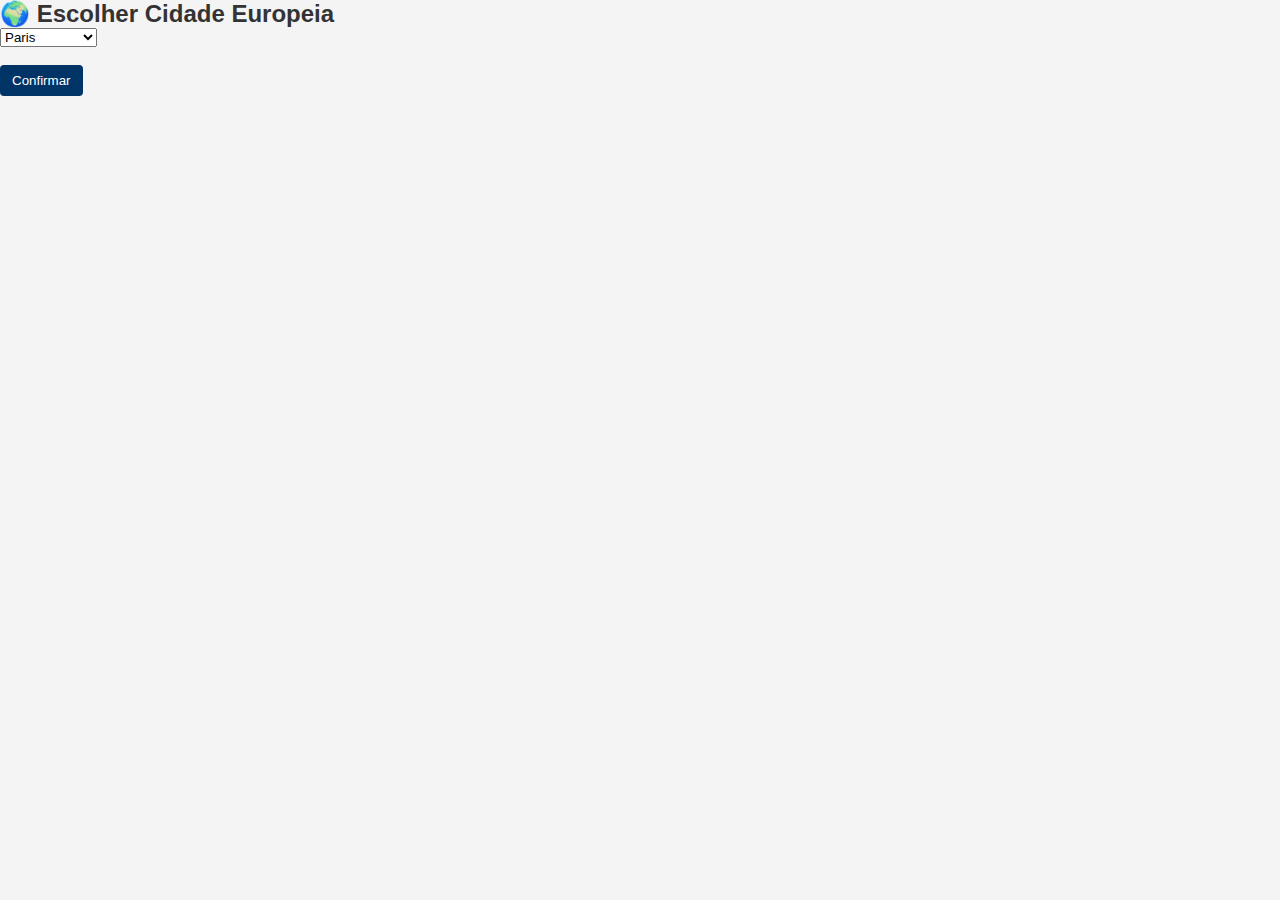
<file: escolher_cidade.html>
<!DOCTYPE html>
<html lang="pt">
<head>
  <meta charset="UTF-8" />
  <title>Escolher Cidade</title>
  <link rel="stylesheet" href="css/style.css" />
</head>
<body>
  <div class="menu">
    <h2>🌍 Escolher Cidade Europeia</h2>
    <select id="cidade">
      <optgroup label="🇫🇷 França">
        <option value="Paris">Paris</option>
        <option value="Lyon">Lyon</option>
      </optgroup>
      <optgroup label="🇩🇪 Alemanha">
        <option value="Berlin">Berlin</option>
        <option value="Munich">Munich</option>
      </optgroup>
      <optgroup label="🇮🇹 Itália">
        <option value="Rome">Rome</option>
        <option value="Milan">Milan</option>
      </optgroup>
      <optgroup label="🇪🇸 Espanha">
        <option value="Madrid">Madrid</option>
        <option value="Barcelona">Barcelona</option>
      </optgroup>
      <optgroup label="🇵🇹 Portugal">
        <option value="Lisbon">Lisbon</option>
        <option value="Porto">Porto</option>
      </optgroup>
    </select>
    <br><br>
    <button onclick="confirmarCidade()">Confirmar</button>
  </div>
  <script>
    function confirmarCidade() {
      const cidade = document.getElementById('cidade').value;
      localStorage.setItem("cidade_escolhida", cidade);
      window.location.href = "cidade.html";
    }
  </script>
</body>
</html>
</file>
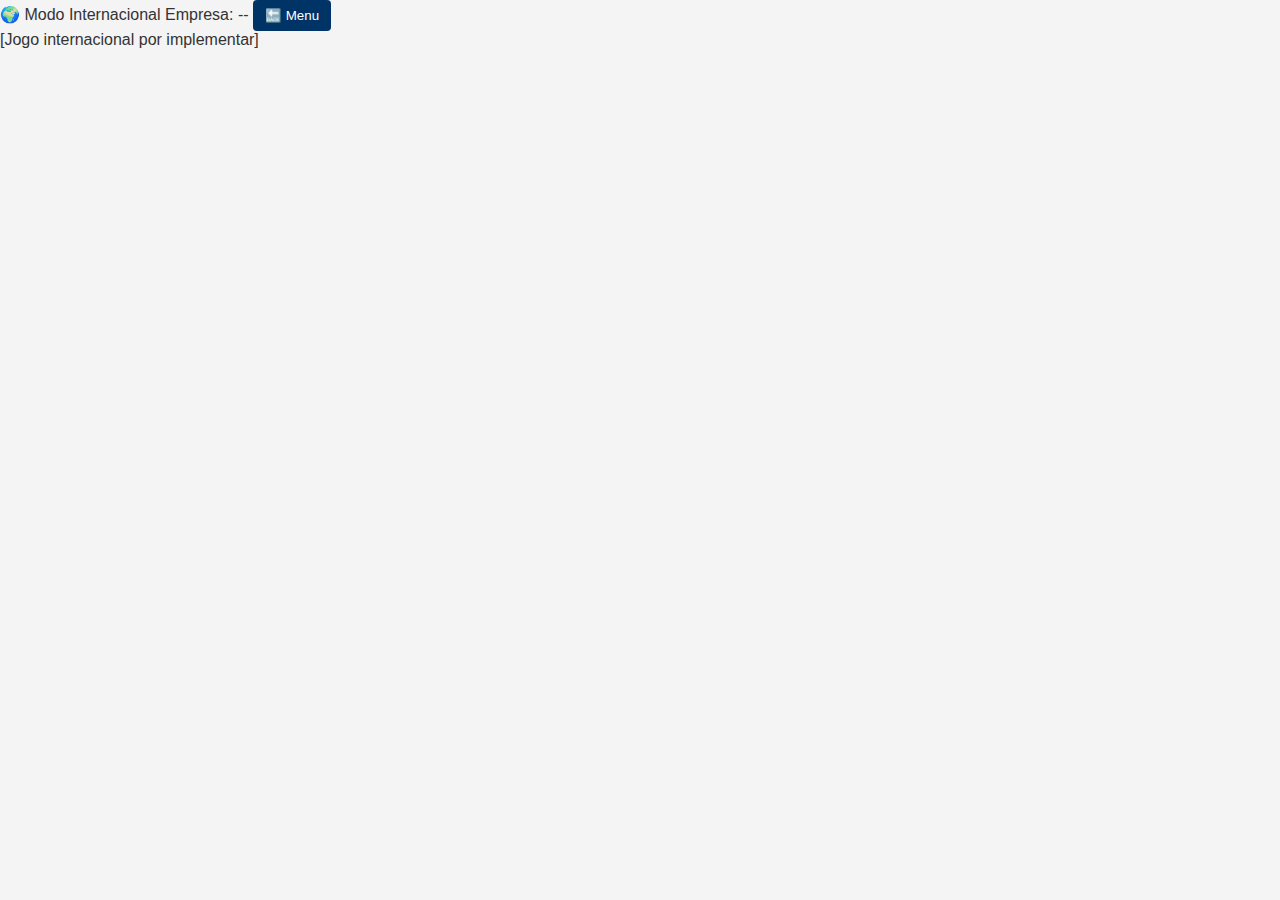
<file: internacional.html>
<!DOCTYPE html>
<html lang="pt">
<head>
  <meta charset="UTF-8" />
  <title>Modo Internacional</title>
  <link rel="stylesheet" href="css/style.css" />
</head>
<body>
  <div class="topbar">
    <span>🌍 Modo Internacional</span>
    <span>Empresa: <span id="empresaNome">--</span></span>
    <button onclick="goBack()">🔙 Menu</button>
  </div>
  <div id="content">[Jogo internacional por implementar]</div>
  <script src="js/utils.js"></script>
  <script src="js/internacional.js"></script>
</body>
</html>
</file>
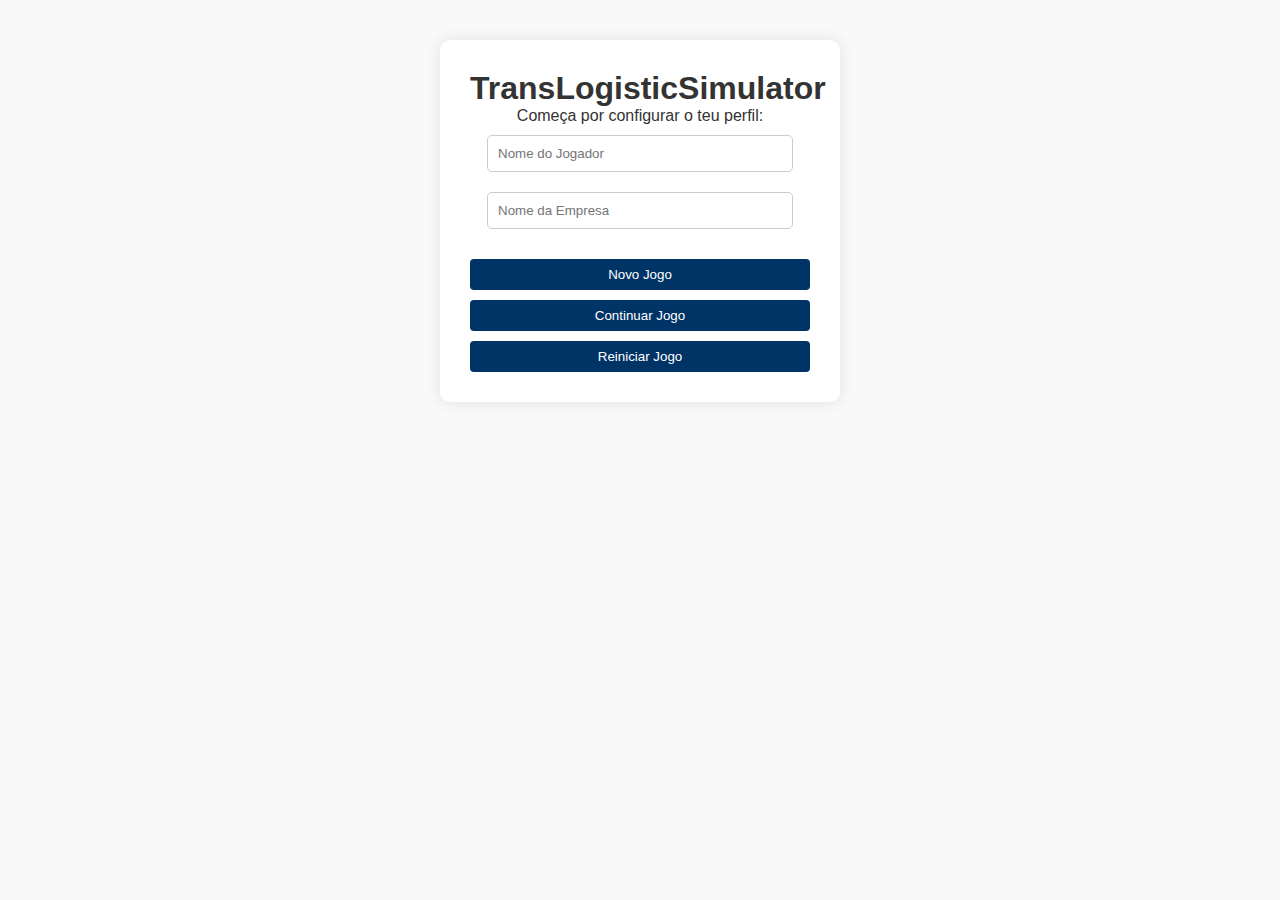
<file: setup.html>
<!DOCTYPE html>
<html lang="pt">
<head>
  <meta charset="UTF-8" />
  <title>TransLogisticSimulator - Perfil</title>
  <meta name="viewport" content="width=device-width, initial-scale=1.0" />
  <link rel="stylesheet" href="css/style.css" />
  <style>
    body {
      background-color: #f9f9f9;
      text-align: center;
      padding: 40px;
    }
    .profile-box {
      background-color: #fff;
      padding: 30px;
      margin: auto;
      border-radius: 10px;
      max-width: 400px;
      box-shadow: 0 0 15px rgba(0,0,0,0.1);
    }
    input {
      width: 90%;
      padding: 10px;
      margin: 10px 0;
      border-radius: 5px;
      border: 1px solid #ccc;
    }
    .btn-group {
      display: flex;
      flex-direction: column;
      gap: 10px;
      margin-top: 20px;
    }
    .btn-group button {
      width: 100%;
    }
  </style>
</head>
<body>
  <div class="profile-box">
    <h1>TransLogisticSimulator</h1>
    <p>Começa por configurar o teu perfil:</p>

    <input type="text" id="playerName" placeholder="Nome do Jogador" />
    <input type="text" id="companyName" placeholder="Nome da Empresa" />

    <div class="btn-group">
      <button onclick="startNewGame()">Novo Jogo</button>
      <button onclick="continueGame()">Continuar Jogo</button>
      <button onclick="resetProgress()">Reiniciar Jogo</button>
    </div>
  </div>

  <script src="js/setup.js"></script>
</body>
</html>
</file>
<file: css/style.css>
/* Reset básico */
* {
    margin: 0;
    padding: 0;
    box-sizing: border-box;
  }
  
  /* Corpo */
  body {
    font-family: 'Segoe UI', Tahoma, Geneva, Verdana, sans-serif;
    background-color: #f4f4f4;
    color: #333;
  }
  
  /* Cabeçalho */
  #gameHeader {
    background-color: #003366;
    color: white;
    padding: 15px;
    text-align: center;
    font-size: 1.8em;
    box-shadow: 0 2px 4px rgba(0,0,0,0.1);
  }
  
  /* Estrutura principal */
  #container {
    display: flex;
    height: calc(100vh - 70px);
  }
  
  /* Painel lateral */
  #sidebar {
    width: 350px;
    background-color: #ffffff;
    padding: 20px;
    overflow-y: auto;
    border-right: 1px solid #ddd;
  }
  
  #sidebar h2,
  #sidebar h3 {
    margin-bottom: 10px;
    color: #003366;
  }
  
  #sidebar p,
  #sidebar ul,
  #sidebar button {
    margin-bottom: 15px;
  }
  
  /* Lista de entregas */
  #deliveries {
    list-style: none;
    padding: 0;
  }
  
  .delivery-item {
    padding: 8px 12px;
    background-color: #f2f2f2;
    margin-bottom: 6px;
    border-radius: 4px;
    cursor: grab;
    transition: background-color 0.2s ease;
  }
  .delivery-item:hover {
    background-color: #e0e0e0;
  }
  
  /* Carrinhas */
  .van-box {
    padding: 10px;
    margin-bottom: 10px;
    border: 1px solid #ccc;
    border-radius: 6px;
    background-color: #f9f9f9;
    cursor: pointer;
  }
  .van-box.selected {
    border-color: #0078d4;
    background-color: #e6f0ff;
  }
  
  /* Barras visuais */
  .xp-bar,
  .load-bar {
    height: 8px;
    background-color: #ddd;
    border-radius: 4px;
    margin-top: 5px;
    margin-bottom: 5px;
  }
  .xp-fill {
    height: 100%;
    background-color: #3b82f6;
    border-radius: 4px;
  }
  .load-fill {
    height: 100%;
    background-color: #34d399;
    border-radius: 4px;
  }
  
  /* Botões */
  button {
    padding: 8px 12px;
    border: none;
    border-radius: 4px;
    background-color: #003366;
    color: white;
    cursor: pointer;
    transition: background-color 0.2s ease;
  }
  button:hover {
    background-color: #00509e;
  }
  
  /* Mapa */
  #map {
    flex: 1;
    height: 100%;
  }
  
  /* Notificações */
  .notification {
    position: absolute;
    top: 10px;
    left: 50%;
    transform: translateX(-50%);
    padding: 10px 20px;
    background-color: #28a745;
    color: white;
    border-radius: 5px;
    display: none;
    font-weight: bold;
    z-index: 1000;
  }
  .notification.show {
    display: block;
  }
  .notification.error {
    background-color: #dc3545;
  }
  .notification.warning {
    background-color: #ffc107;
  }
  
  /* Scroll amigável */
  #sidebar::-webkit-scrollbar {
    width: 8px;
  }
  #sidebar::-webkit-scrollbar-thumb {
    background-color: #ccc;
    border-radius: 4px;
  }
</file>
